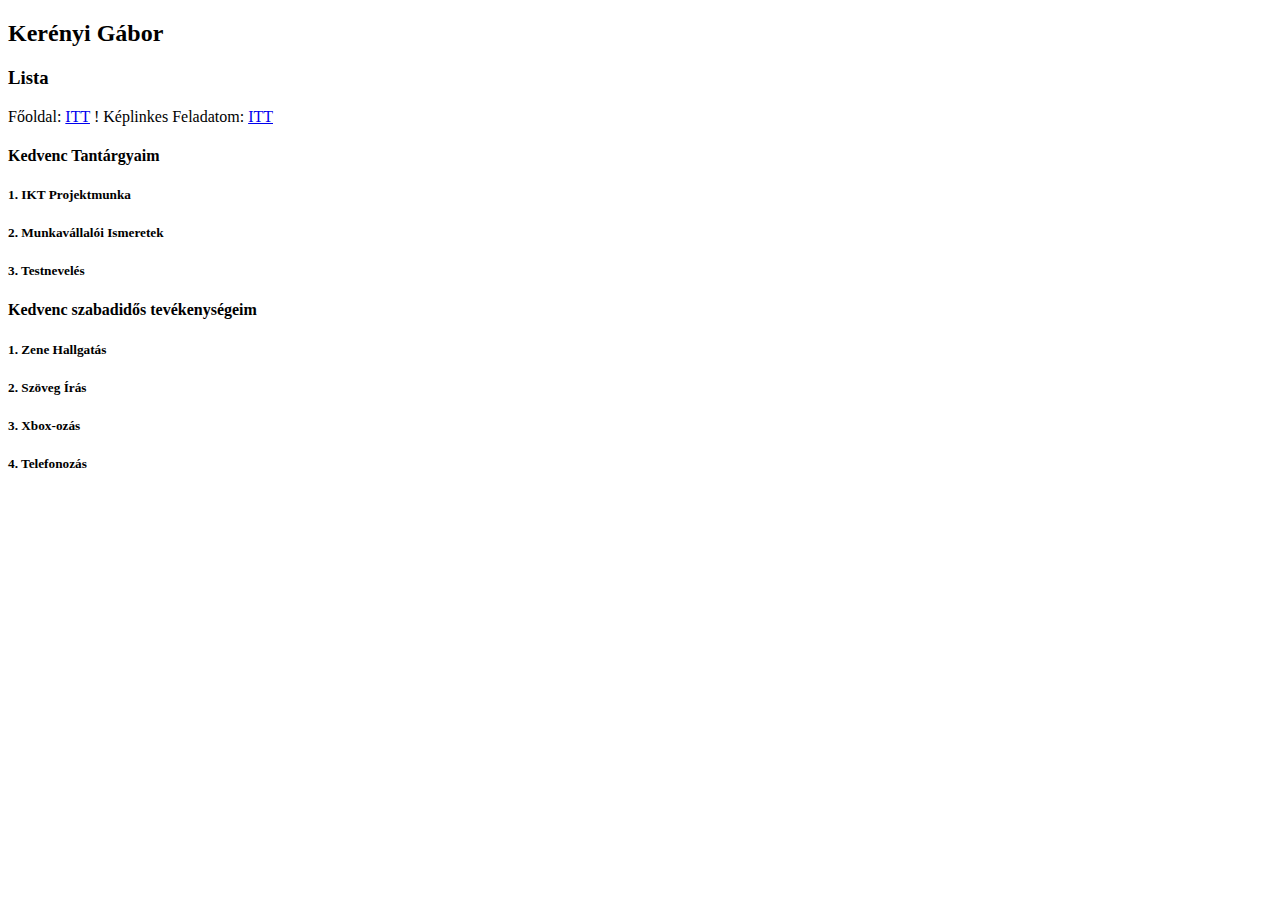
<file: lista.html>
<!DOCTYPE html>
<html lang="hu">
<head>
    <meta charset="UTF-8">
    <meta name="viewport" content="width=device-width, initial-scale=1.0">
    <title>Lista</title>
</head>
<body>
    
    <h2>Kerényi Gábor</h2>
    
    <h3>Lista</h3>

    Főoldal: <a href="file:///C:/Users/gabor/Downloads/kollazs/IKT9/kollazs/index.html">ITT</a> !
    
    Képlinkes Feladatom: <a href="file:///C:/Users/gabor/Downloads/kollazs/IKT9/kollazs/keplink.html">ITT</a>

    <b>

        <h4>Kedvenc Tantárgyaim</h4>

    </b>

    <h5>1. IKT Projektmunka</h5>
    <h5>2. Munkavállalói Ismeretek</h5>
    <h5>3. Testnevelés</h5> 

<b>

    <h4>Kedvenc szabadidős tevékenységeim</h4>

    <h5>1. Zene Hallgatás</h5>
    <h5>2. Szöveg Írás</h5>
    <h5>3. Xbox-ozás</h5>
    <h5>4. Telefonozás</h5>
    
</b>

</body>
</html>
</file>
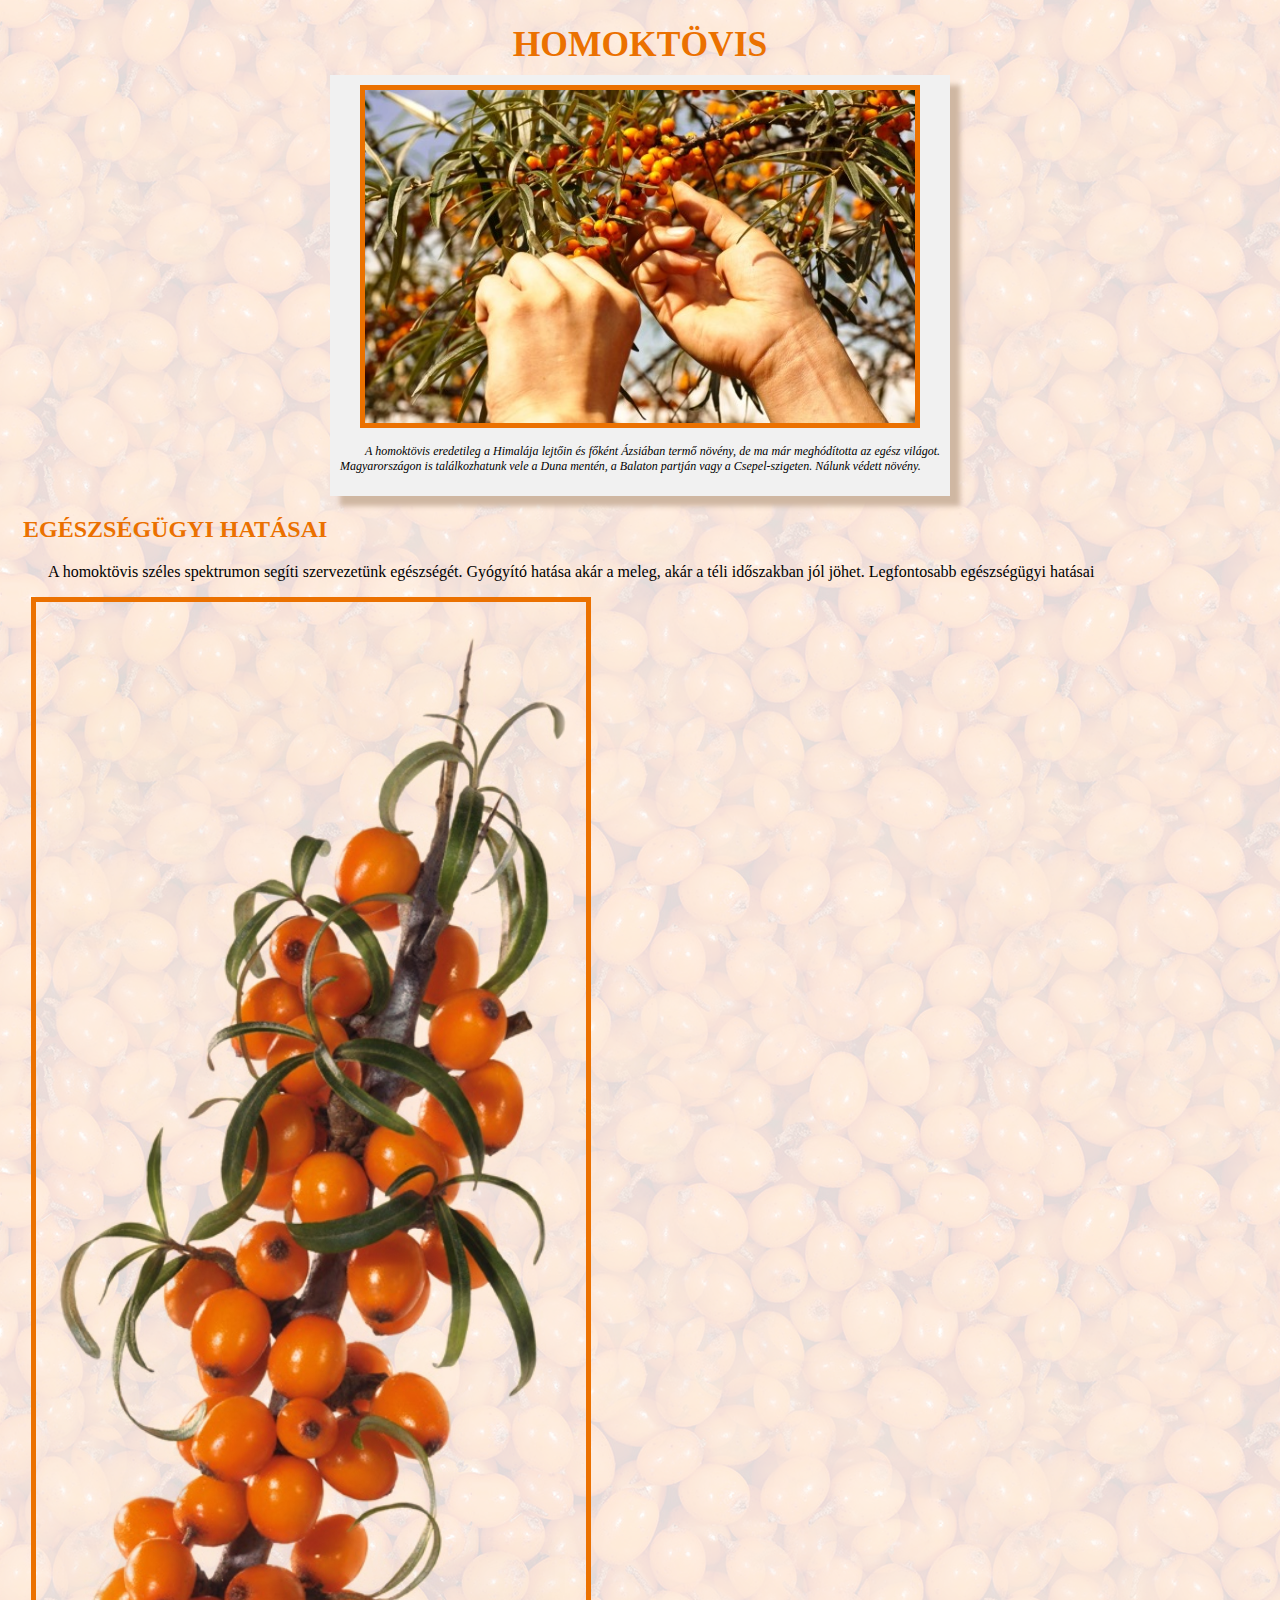
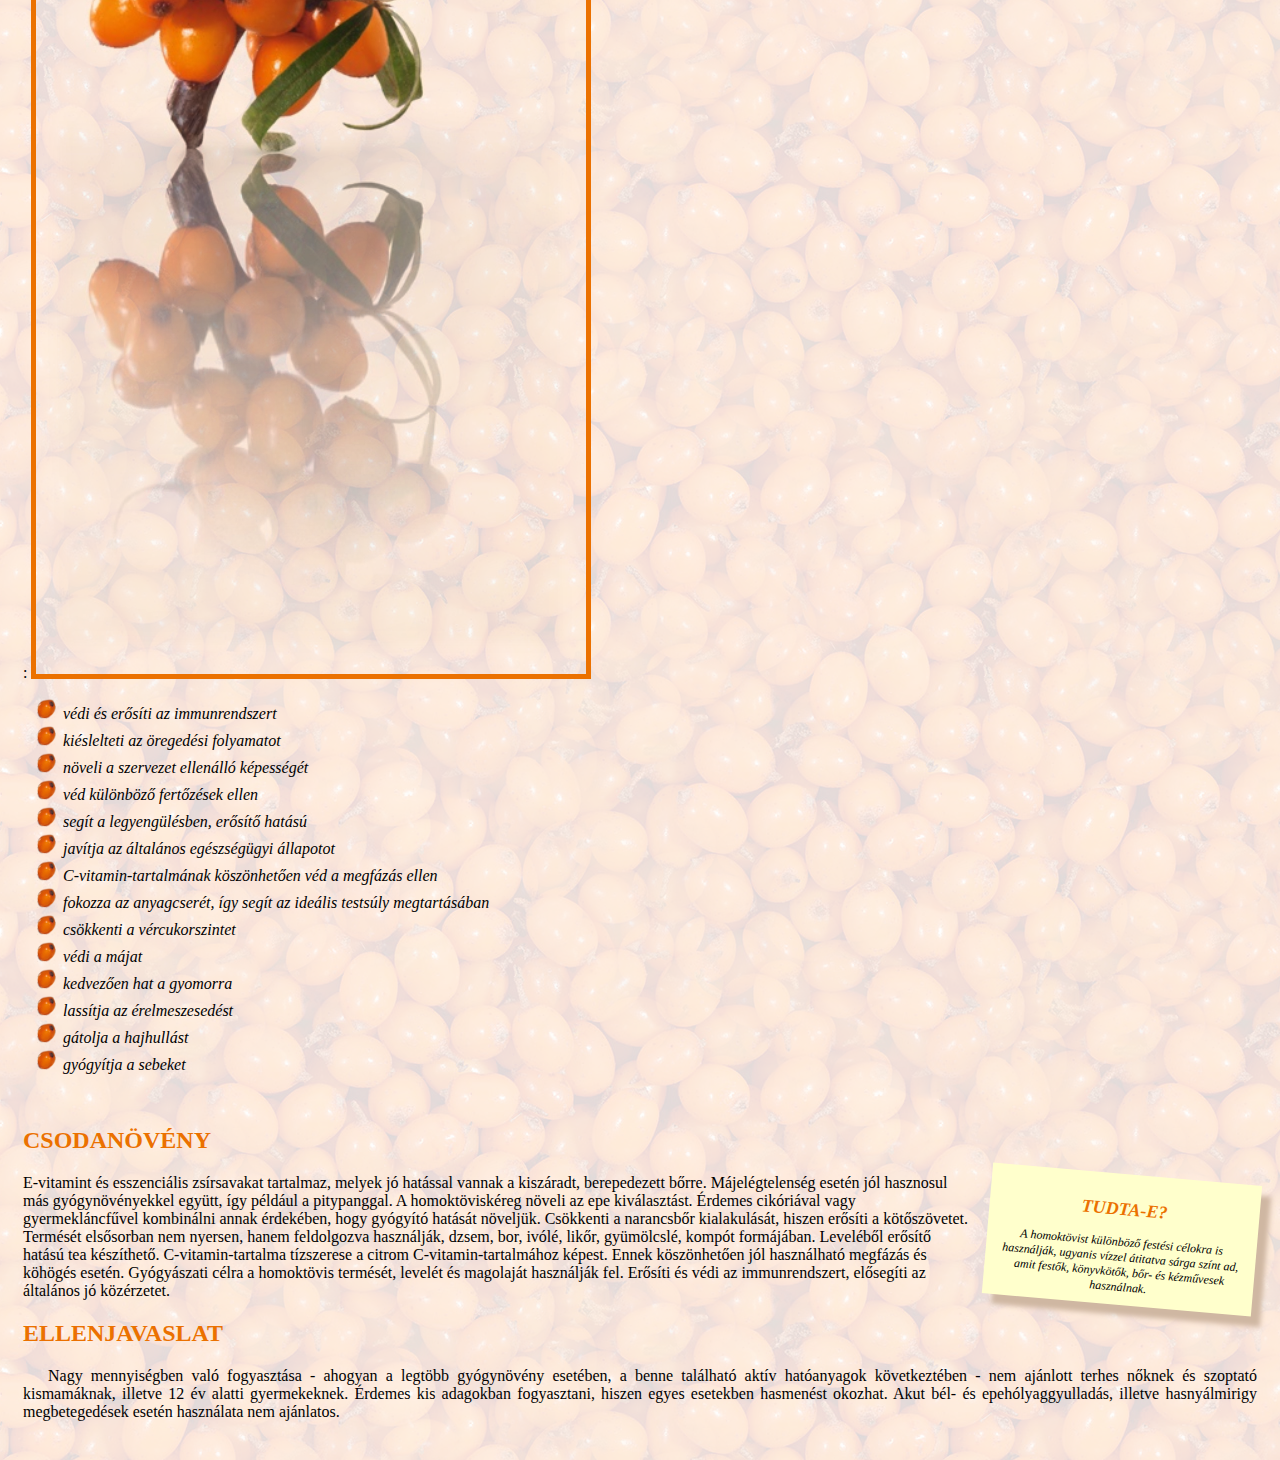
<file: homoktovis/homoktovis.html>
<!DOCTYPE html>
<html lang="hu">
<head>
    <meta charset="UTF-8">
    <meta http-equiv="X-UA-Compatible" content="IE-edge">
    <meta name="viewport" content="width=device-width, initial-scale=1.0">
    <title>Homoktövis</title>
    <link rel="stylesheet" href="htovis.css">
</head>
<body>
    
   <h1>Homoktövis</h1> 
 <div id="bevezeto"  class="keret">
    <img src="bokor.jpg" alt="Szüret" id="bokor" title="Szüret"> 
  <p>  A homoktövis eredetileg a Himalája lejtőin és főként Ázsiában termő növény, de ma már meghódította az egész világot. Magyarországon is találkozhatunk vele a Duna mentén, a Balaton partján vagy a Csepel-szigeten. Nálunk védett növény.</p></div>
<h2>Egészségügyi hatásai</h2>
<p>A homoktövis széles spektrumon segíti szervezetünk egészségét. Gyógyító hatása akár a meleg, akár a téli időszakban jól jöhet. 
    Legfontosabb egészségügyi hatásai</p>:
<img src="termes.png" alt="Termes" id="bokor">

<ul>
<li> védi és erősíti az immunrendszert</li>
<li> kiéslelteti az öregedési folyamatot </li>
<li> növeli a szervezet ellenálló képességét </li>
<li> véd különböző fertőzések ellen </li>
<li> segít a legyengülésben, erősítő hatású </li>
<li> javítja az általános egészségügyi állapotot </li>
<li> C-vitamin-tartalmának köszönhetően véd a megfázás ellen </li>
<li> fokozza az anyagcserét, így segít az ideális testsúly megtartásában </li>
<li> csökkenti a vércukorszintet </li>
<li> védi a májat </li>
<li> kedvezően hat a gyomorra </li>
<li> lassítja az érelmeszesedést </li>
<li> gátolja a hajhullást </li>
<li> gyógyítja a sebeket </li>
</ul>
<br class="blokktores">
<h2>Csodanövény </h2>
<div class="keret" id="erdekesseg"><h2> Tudta-e?</h2>
A homoktövist különböző festési célokra is használják, ugyanis vízzel átitatva sárga színt ad, amit festők, könyvkötők, bőr- és kézművesek használnak.</div>
E-vitamint és esszenciális zsírsavakat tartalmaz, melyek jó hatással vannak a kiszáradt, berepedezett bőrre. Májelégtelenség esetén jól hasznosul más gyógynövényekkel együtt, így például a pitypanggal. A homoktöviskéreg növeli az epe kiválasztást. Érdemes cikóriával vagy gyermekláncfűvel kombinálni annak érdekében, hogy gyógyító hatását növeljük. Csökkenti a narancsbőr kialakulását, hiszen erősíti a kötőszövetet.
Termését elsősorban nem nyersen, hanem feldolgozva használják, dzsem, bor, ivólé, likőr, gyümölcslé, kompót formájában. Leveléből erősítő hatású tea készíthető. C-vitamin-tartalma tízszerese a citrom C-vitamin-tartalmához képest. Ennek köszönhetően jól használható megfázás és köhögés esetén.
Gyógyászati célra a homoktövis termését, levelét és magolaját használják fel. Erősíti és védi az immunrendszert, elősegíti az általános jó közérzetet.
<h2>Ellenjavaslat</h2>
<p> Nagy mennyiségben való fogyasztása - ahogyan a legtöbb gyógynövény esetében, a benne található aktív hatóanyagok következtében - nem ajánlott terhes nőknek és szoptató kismamáknak, illetve 12 év alatti gyermekeknek. Érdemes kis adagokban fogyasztani, hiszen egyes esetekben hasmenést okozhat. Akut bél- és epehólyaggyulladás, illetve hasnyálmirigy megbetegedések esetén használata nem ajánlatos.</p>
</body>
</html>
</file>
<file: homoktovis/htovis.css>
body{
  background-image: url('hatter.png');
  padding: 15px;
}

h1{
  text-align:center;
  font-size: 222%;
  margin: 0px 0px 10px;
  color: #eb7100;
  text-transform: uppercase;
}

h2{
color: #eb7100;
text-transform: uppercase;
}

p{
  text-align:justify;
}

p:first-letter{
  margin-left: 25px;
}

.f{
  font-weight:bold;
}

.keret{
  margin: 10px auto;
  text-align: center;
  padding: 10px;
  font-style: italic;
  font-size: 75%;
  background-color: #f1f1f1;
  box-shadow: 10px 10px 5px #cfb7a2;
}

#erdekesseg{
  width:250px;
  float:right;
  margin: 0px 0px 20px 15px;
  background-color: #ffffcc;
  -ms-transform: rotate(5deg);
  -webkit-transform: rotate(5deg);
  transform: rotate(5deg)
}

#bokor{
  width: 550px;
  border: 5px solid #eb7100;
}

#termes{
  float:left;
  height:400px;
  margin-right: 25px;
}

li{
  margin: 3px 0px;
  font-style: italic;
  list-style-image: url(bogyo.png);
}

.blokktores{
  clear: both;
}



#bevezeto{
width: 600px;
}
</file>
